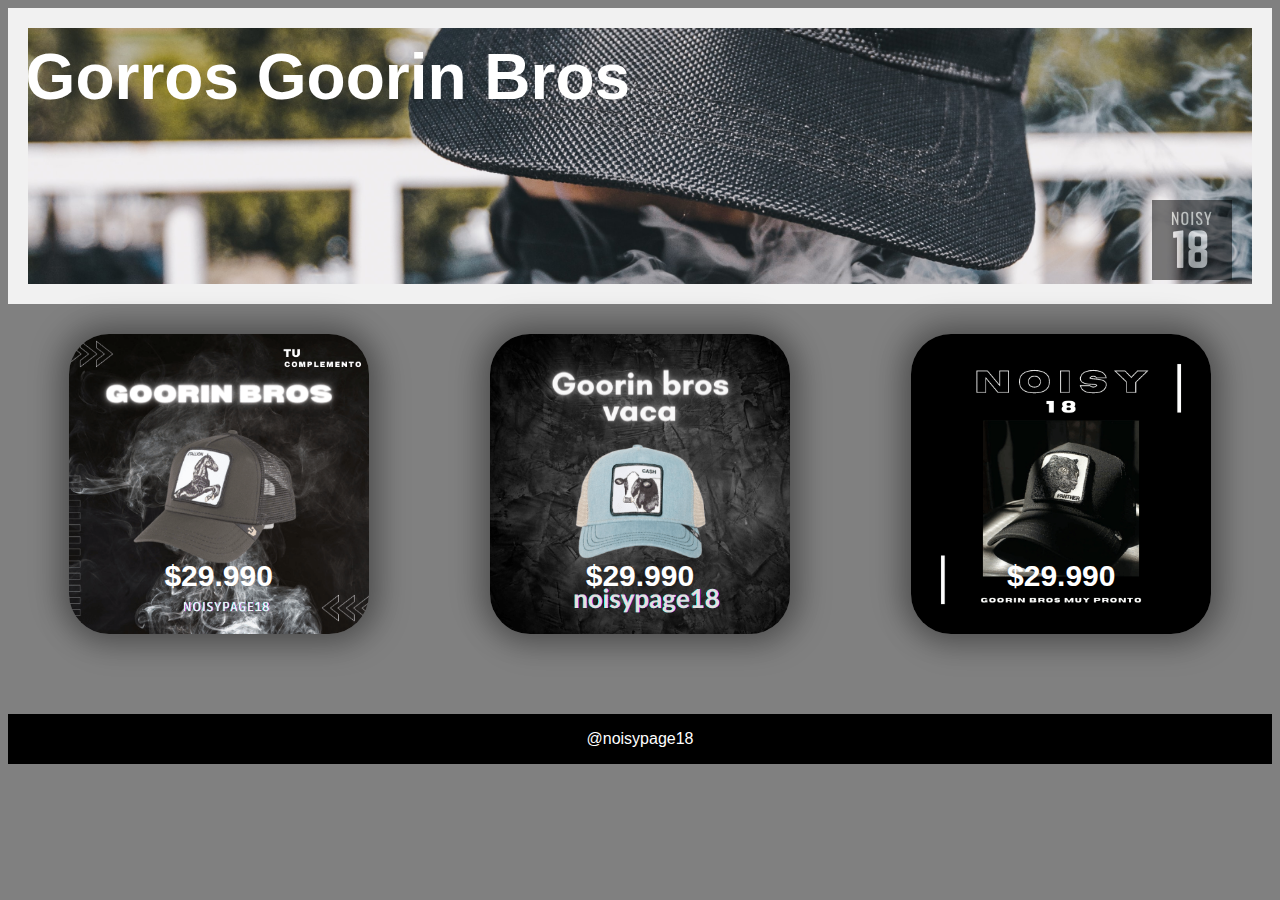
<file: index.html>
<!DOCTYPE html>
<html lang="en">

<head>
    <meta charset="UTF-8" />
    <meta http-equiv="X-UA-Compatible" content="IE=edge" />
    <meta name="viewport" content="width=device-width, initial-scale=1.0" />
    <link rel="stylesheet" href="./assets/css/style.css" />
    <title>Noisy page 18</title>
    <link rel="icon" href="./assets/imgs/noisypage18.jpg" />
</head>
<header>
    <div class="header">
        <div class="gorro_img"> <img src="./assets/imgs/noisypage18.jpg" alt="Gorros"></div>
        <h1>Gorros Goorin Bros</h1>
    </div>

</header>

<body>

    <div class="cards-list">

        <div class="card 1">
            <div class="card_image"> <img src="./assets/imgs/0001 (1).png" /> </div>
            <div class="card_title title-white">
                <p>$29.990</p>
            </div>
        </div>

        <div class="card 2">
            <div class="card_image">
                <img src="./assets/imgs/0001 (2).png" />
            </div>
            <div class="card_title title-white">
                <p>$29.990</p>
            </div>
        </div>

        <div class="card 3">
            <div class="card_image">
                <img src="./assets/imgs/0001 (3).png" />
            </div>
            <div class="card_title title-white">
                <p>$29.990</p>
            </div>
        </div>
        <footer>
            <div class="footer">
                <div class="p">
                    <p>@noisypage18</p>
                </div>
            </div>
        </footer>

</body>

</html>
</file>
<file: assets/css/style.css>
body {
    background-color: gray;
    font-family: "GILL SANS", "Gill Sans MT", Calibri, "Trebuchet MS", sans-serif;
    }
header{
        background-color: #f1f1f1;
        padding: 20px;
        text-align: center;
        }

h1{
    position: absolute;
    top: 40px;
    left: 2%;
    color: white;
    }

        .header{
            height: 2em;
            padding: 3em;
            font-size: 2em;
            background-image: url("../imgs/wild-vibes-0-_h5qxDsc8-unsplash.jpg");
            background-size: cover;
            background-position: center;
            }
            
            .header h1{
                margin: 0px; }
                
                .header .gorro_img img{
                    width: 80px;
                    height: auto;
                    position: absolute;
                    top: 200px;
                    left: 90%;
                    opacity: 0.5;
                }

                .cards-list {
                    z-index: 0;
                    width: 100%;
                    display: flex;
                    justify-content: space-around;
                    flex-wrap: wrap;
                    }

                    .card {
                    margin: 30px auto;
                    width: 300px;
                    height: 300px;
                    border-radius: 40px;
                    box-shadow: 5px 5px 30px 7px rgba(0,0,0,0.25), -5px -5px 30px 7px rgba(0,0,0,0.22);
                    cursor: pointer;
                    transition: 0.4s;
                    }
                
                    .card .card_image {
                    width: inherit;
                    height: inherit;
                    border-radius: 40px;
                    }
                
                    .card .card_image img {
                    width: inherit;
                    height: inherit;
                    border-radius: 40px;
                    object-fit: cover;
                    }
                
                    .card .card_title {
                    text-align: center;
                    border-radius: 0px 0px 40px 40px;
                    font-family: sans-serif;
                    font-weight: bold;
                    font-size: 30px;
                    margin-top: -105px;
                    height: 40px;
                    }
                
                    .card:hover {
                    transform: scale(0.9, 0.9);
                    box-shadow: 5px 5px 30px 15px rgba(0,0,0,0.25), 
                    -5px -5px 30px 15px rgba(0,0,0,0.22);
                    }
                
                    .title-white {
                    color: white;
                    }
                
                .title-black {
                color: white;
                }
                
                @media all and (max-width: 500px) {
                    .card-list {
                      /* On small screens, we are no longer using row direction but column */
                flex-direction: column;
                    }
                }
            
                
footer{
    margin-top:50px;
    width:200%;
    height:50px;
    background-color:black;
                }
.footer .p{ 
    color: white;
    display: flex;
    justify-content: center;
    }
</file>
